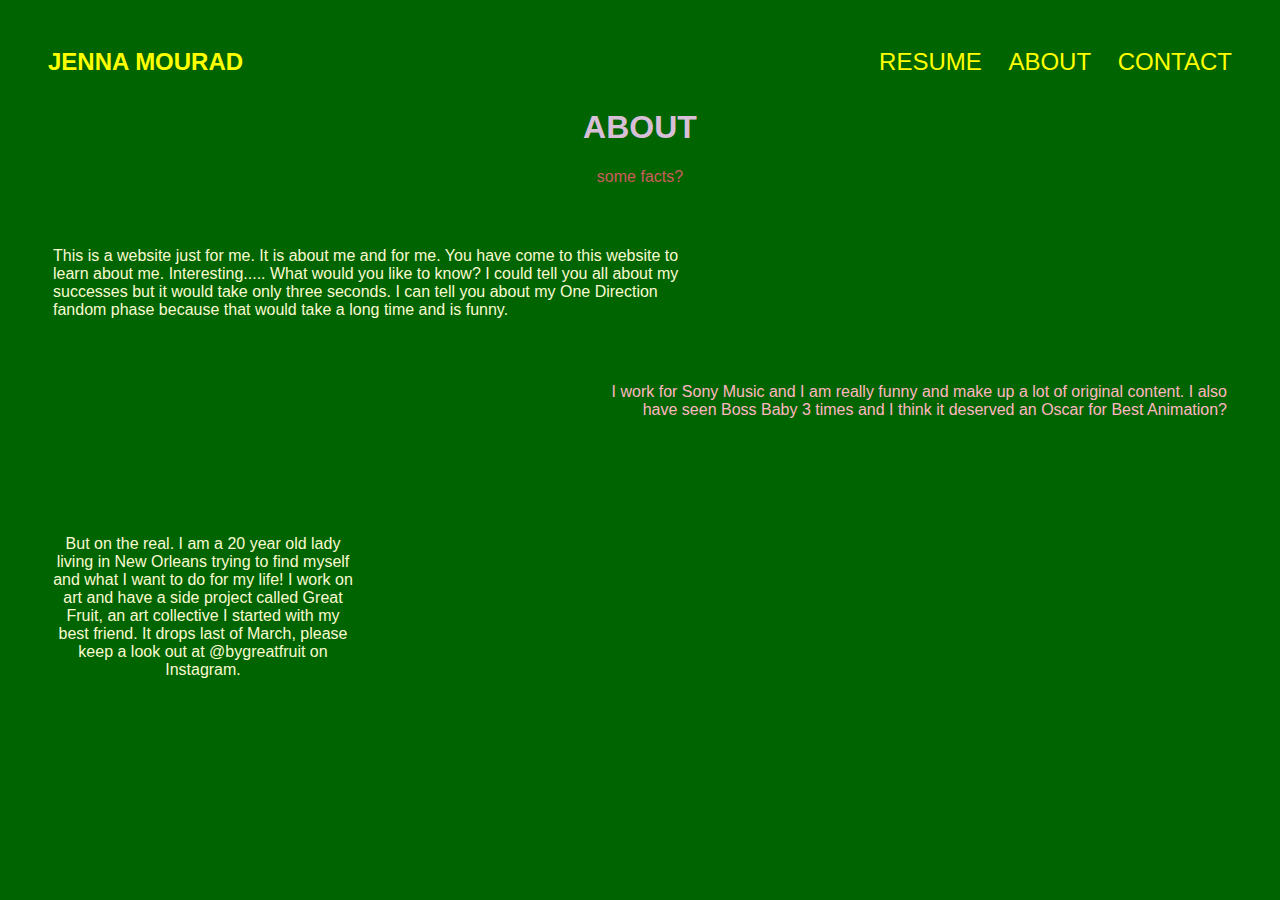
<file: about.html>
<!DOCTYPE html>
<html>

<head>
    <meta charset="UTF-8">
    <title>Project 1B</title>
    <link rel="stylesheet" href="main.css" type="text/css">
</head>
    

<body>
    <header>
         <h1 class="name"><a href="index.html">Jenna Mourad</a></h1>
    
    <nav>
    <ul>
        <li class="resume"><a href="resume.html">resume</a></li>
        <li class="about"><a href="about.html">About</a></li>
        <li class="portfolio"><a href="contact.html"o>Contact</a></li>
    </ul>
    </nav>
    
    </header>
    

    <script src="//ajax.googleapis.com/ajax/libs/jquery/1.7.2/jquery.min.js" type="text/javascript"></script>

    <script src="scripts.js"></script>
</body>
    
    <h1 class="abtitle">ABOUT</h1>
<div class="abtitle">
    <p class="abtitle">some facts?</p>
    </div>
    <p class="bio">This is a website just for me. It is about me and for me. You have come to this website to learn about me. Interesting..... What would you like to know? I could tell you all about my successes but it would take only three seconds. I can tell you about my One Direction fandom phase because that would take a long time and is funny. </p>
    
    <p class="boss">I work for Sony Music and I am really funny and make up a lot of original content. I also have seen Boss Baby 3 times and I think it deserved an Oscar for Best Animation? </p>
    
    <p class="lastp">But on the real. I am a 20 year old lady living in New Orleans trying to find myself and what I want to do for my life! I work on art and have a side project called Great Fruit, an art collective I started with my best friend. It drops last of March, please keep a look out at @bygreatfruit on Instagram.</p>

</html>
</file>
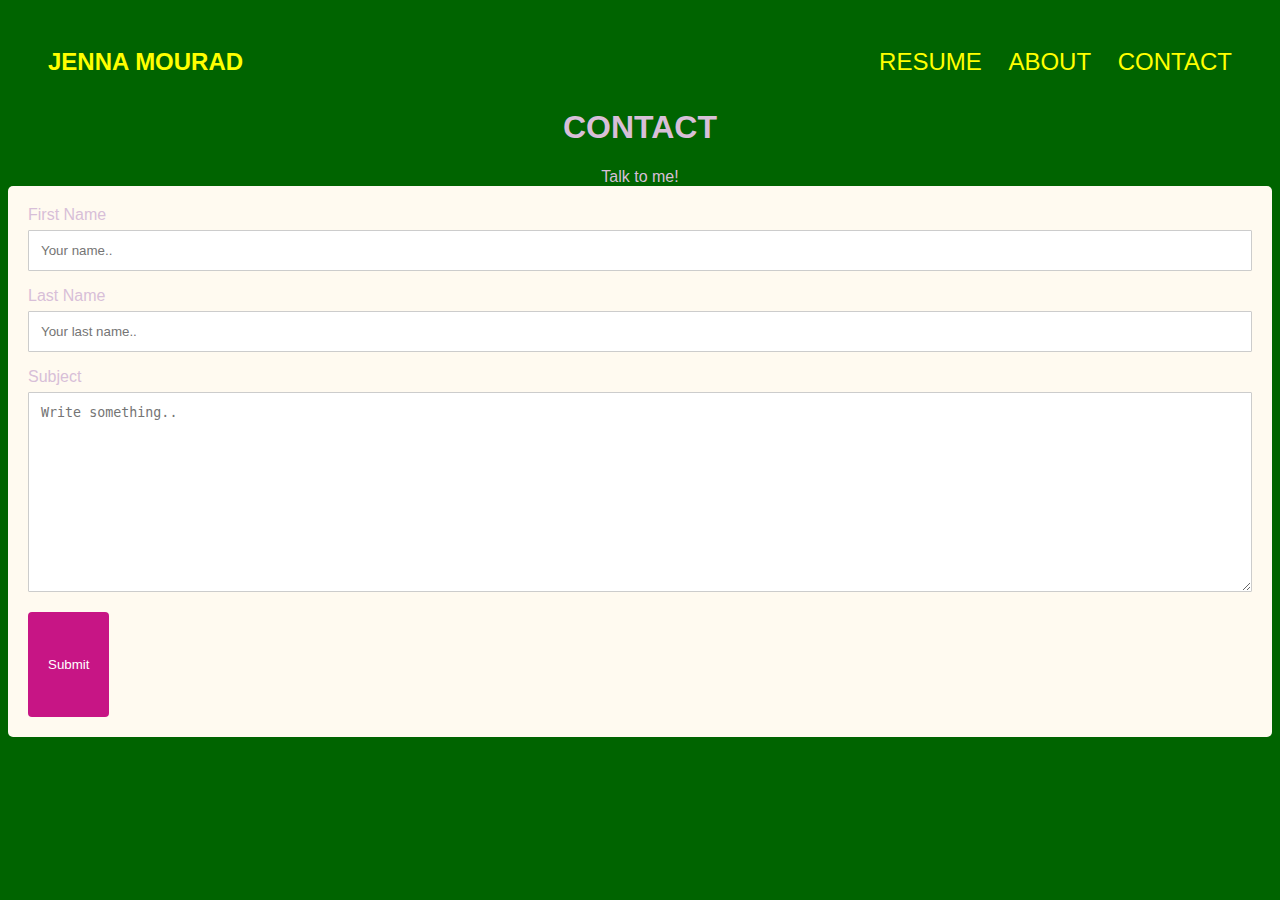
<file: contact.html>
<!DOCTYPE html>
<html>

<head>
    <meta charset="UTF-8">
    <title>Project 1B</title>
    <link rel="stylesheet" href="main.css" type="text/css">
</head>
    

<body>
    <header>
         <h1><a href="index.html">Jenna Mourad</a></h1>
    
    <nav>
    <ul>
        <li class="resume"><a href="resume.html">resume</a></li>
        <li class="about"><a href="about.html">About</a></li>
        <li class="portfolio"><a href="contact.html"o>CONTACT</a></li>
    </ul>
    </nav>
    
    </header>
    

    <script src="//ajax.googleapis.com/ajax/libs/jquery/1.7.2/jquery.min.js" type="text/javascript"></script>

    <script src="scripts.js"></script>
</body>
    
    <h1 class="contactme"> CONTACT </h1>
    
    <div class="cdiv">Talk to me!</div>
    
    <div class="container">
  <form action="action_page.php">

    <label for="fname">First Name</label>
    <input type="text" id="fname" name="firstname" placeholder="Your name..">

    <label for="lname">Last Name</label>
    <input type="text" id="lname" name="lastname" placeholder="Your last name..">

    <label for="subject">Subject</label>
    <textarea id="subject" name="subject" placeholder="Write something.." style="height:200px"></textarea>

    <input type="submit" value="Submit">

  </form>
</div>

</html>
</file>
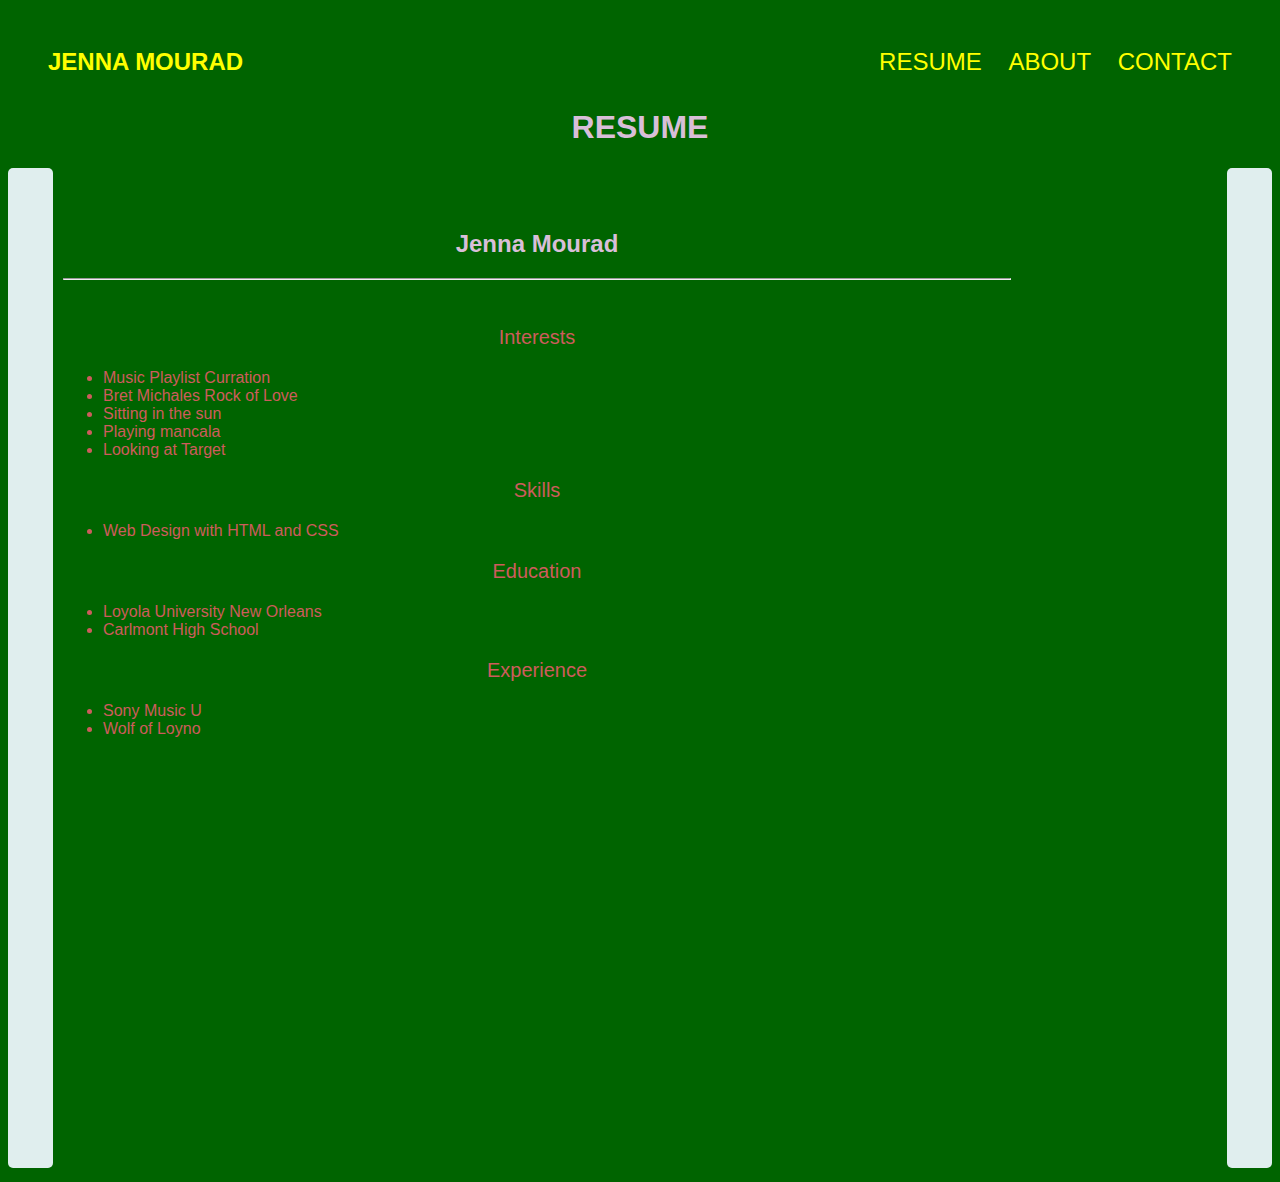
<file: resume.html>
<!DOCTYPE html>
<html>

<head>
    <meta charset="UTF-8">
    <title>Project 1B</title>
    <link rel="stylesheet" href="main.css" type="text/css">
</head>
    

<body>
    <header>
         <h1><a href="index.html">Jenna Mourad</a></h1>
    
    <nav>
    <ul>
        <li class="resume"><a href="resume.html">resume</a></li>
        <li class="about"><a href="about.html">About</a></li>
        <li class="portfolio"><a href="contact.html"o>Contact</a></li>
    </ul>
    </nav>
    
    </header>
    

    <script src="//ajax.googleapis.com/ajax/libs/jquery/1.7.2/jquery.min.js" type="text/javascript"></script>

    <script src="scripts.js"></script>
</body>
    
    <h1 class="rh1"> RESUME </h1>
<div class="left"></div>
<div class="stuff">
  <br><br>
  <h2>Jenna Mourad</h2>
  <hr />
  <br>
  <p class="head">Interests</p>
  <ul>
    <li>Music Playlist Curration</li>
    <li>Bret Michales Rock of Love </li>
    <li>Sitting in the sun</li>
    <li>Playing mancala</li>
    <li>Looking at Target</li>
  </ul>
  <p class="head">Skills</p>
  <ul>
    <li>Web Design with HTML and CSS</li>
  </ul>
  <p class="head">Education</p>
  <ul>
    <a href="http://www.loyno.edu/">
      <li>Loyola University New Orleans</li>
    </a>
    <a href="https://www.carlmonths.org">
      <li>Carlmont High School</li>
    </a>
  </ul>
  <p class="head">Experience</p>
  <ul>
    <li>Sony Music U</li>
    <li>Wolf of Loyno</li>
  </ul>
</div>
<div class="right"></div>
</html>
</file>
<file: main.css>
.animation {
  z-index: -1;
  position: fixed;
  top: 0;
  left: 0;
  height: 100vh;
  position: fixed;
  top: 0;
  left: 0;
  height: 100vh;
  width: 100vw;
  background-image: url(images/gifd.gif);
  background-size: cover;
  background-position: center center;
  width: 100vw;
  background-size: cover;
  background-position: center center; }

div {
  border-radius: 5px; }

.left {
  height: 1000px;
  width: 45px;
  background-color: #e0eeee;
  float: left;
  position: fixed; }

.right {
  height: 1000px;
  width: 45px;
  background-color: #e0eeee;
  float: right;
  position: inherit; }

.stuff {
  display: inline-block;
  margin-top: 6px;
  margin-left: 55px;
  width: 75%;
  height: 1000px; }

p,
li {
  font-family: sans-serif;
  color: indianred; }

.head {
  font-size: 20px;
  text-align: center; }

#name {
  font-family: sans-serif;
  float: right;
  margin-top: 10px;
  margin-right: 4%; }

a {
  color: yellow;
  text-decoration: none; }

@media only screen and (max-width: 430px) {
  .left,
  .right {
    display: none; }

  .stuff {
    width: 100%;
    margin-left: 10px; } }
body {
  background-color: darkgreen;
  color: thistle;
  font-family: sans-serif; }

input[type=text], select, textarea {
  width: 100%;
  padding: 12px;
  border: 1px solid #ccc;
  border-radius: 1px;
  box-sizing: border-box;
  margin-top: 6px;
  margin-bottom: 16px;
  resize: vertical; }

input[type=submit] {
  background-color: mediumvioletred;
  color: white;
  padding: 45px 20px;
  border: none;
  border-radius: 4px;
  cursor: pointer; }

input[type=submit]:hover {
  background-color: indianred; }

.container {
  border-radius: 5px;
  background-color: floralwhite;
  padding: 20px; }

.abtitle {
  text-align: center; }

.resume {
  color: black; }

.about {
  color: black; }

.contact {
  color: black; }

.contactme {
  text-align: center; }

.bio {
  text-align: left;
  height: 30px;
  width: 50%;
  color: lightgoldenrodyellow;
  padding: 45px; }

.name {
  color: mediumvioletred; }

.lastp {
  text-align: center;
  height: 200px;
  width: 300px;
  position: absolute;
  z-index: 15;
  padding: 45px;
  color: lightgoldenrodyellow; }

.boss {
  text-align: right;
  margin-left: auto;
  width: 50%;
  height: 30px;
  color: lightpink;
  padding: 45px; }

.cdiv {
  text-align: center; }

.rh1 {
  text-align: center; }

h2 {
  text-align: center; }

header {
  padding: 40px;
  text-transform: uppercase;
  font-family: sans-serif; }
  header h1 {
    cursor: pointer;
    float: left;
    font-size: 24px;
    margin: 0px;
    transition: .3s all; }
  header ul {
    float: right;
    font-size: 24px;
    list-style: none;
    padding: 0;
    margin: 0px; }
    header ul li {
      cursor: pointer;
      display: inline-block;
      margin-left: 20px;
      transition: .3s all; }
  header h1:hover,
  header li:hover {
    transform: translateY(-5px);
    transition: .3s all;
    cursor: pointer; }

/*# sourceMappingURL=main.css.map */
</file>
